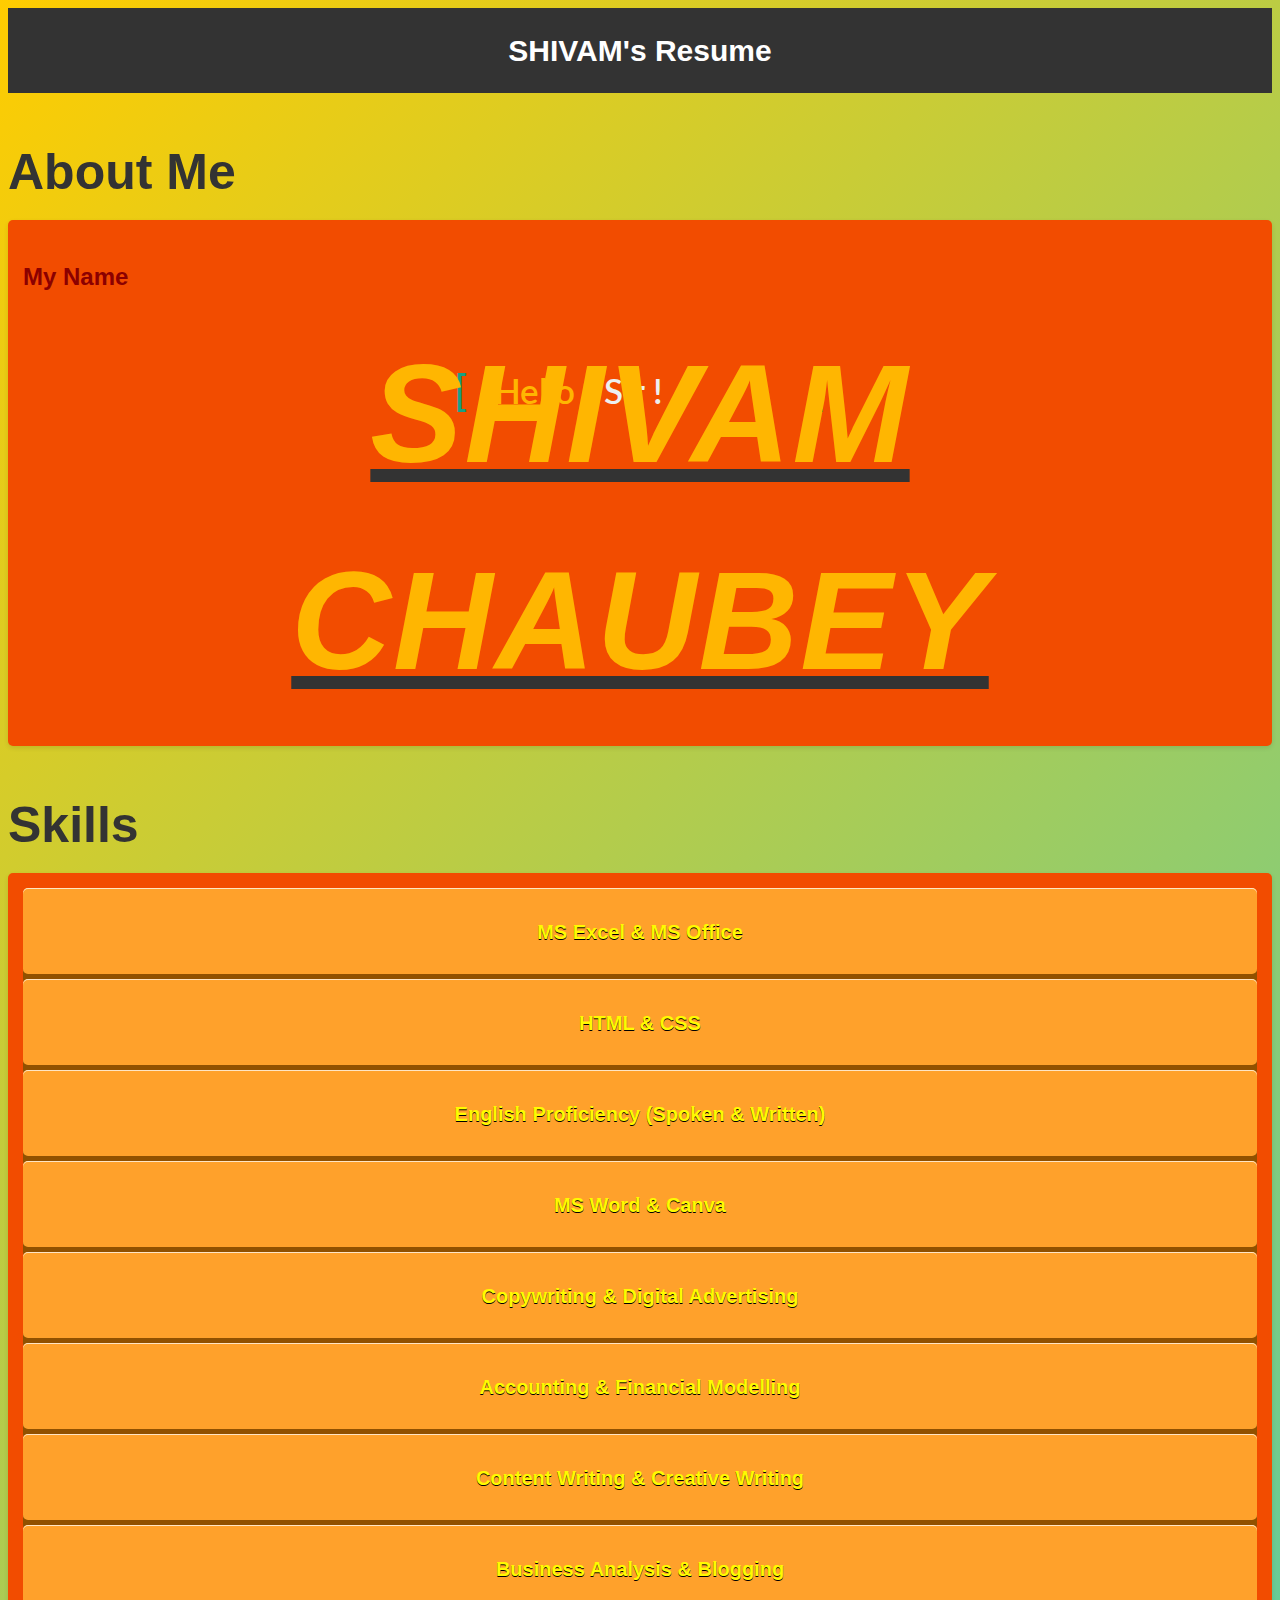
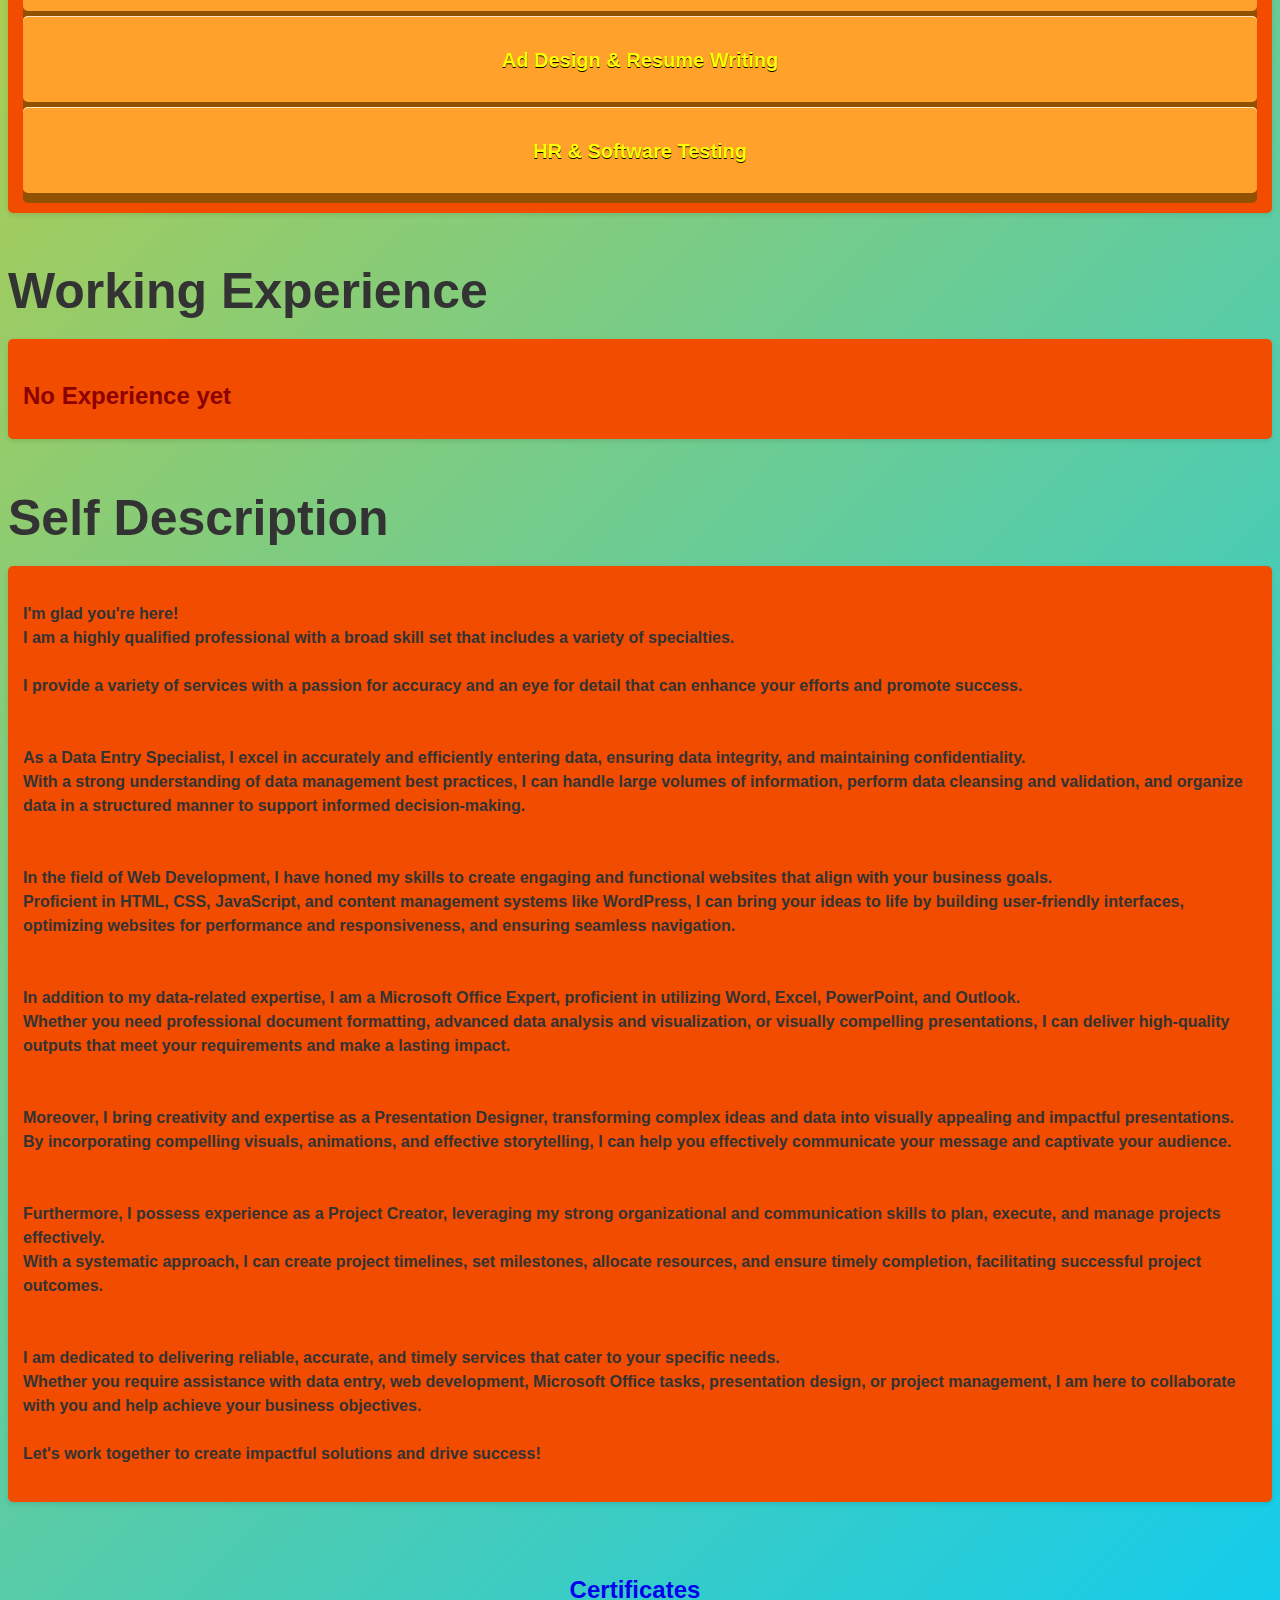
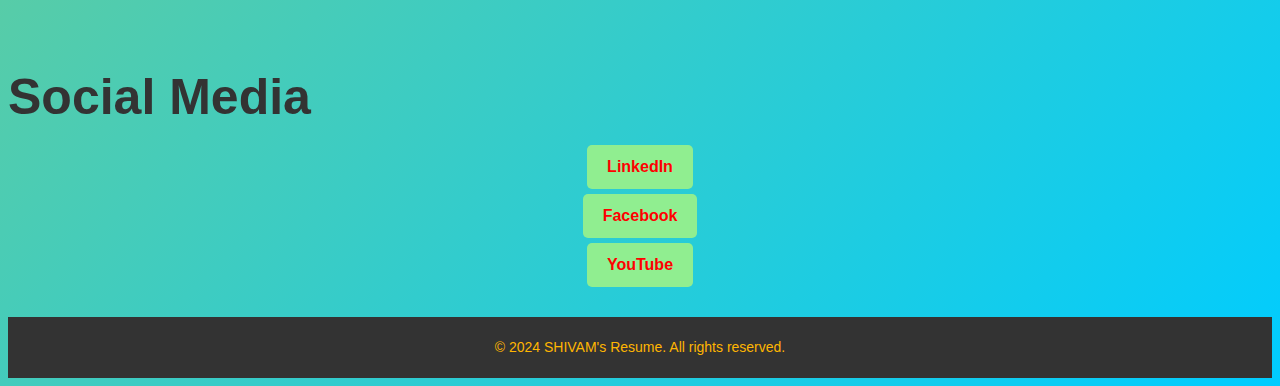
<file: index.html>
<!DOCTYPE html>
<html>
<head>
  <title>My Portfolio</title>
	<script async src="https://pagead2.googlesyndication.com/pagead/js/adsbygoogle.js?client=ca-pub-4160267610962809"
     crossorigin="anonymous"></script>
  <link rel="stylesheet" type="text/css" href="style.css">
</head>
<body>
	<div class="content">
  <div class="content__container">
    <p class="content__container__text">
      Hello
    </p>
    
    <ul class="content__container__list">
      <li class="content__container__list__item">Sir !</li>
      <li class="content__container__list__item">Madam !</li>
      <li class="content__container__list__item">User !</li>
      <li class="content__container__list__item">Everybody !</li>
    </ul>
  </div>
	</div>
 <div class="loading-overlay">
  <div class="loading-spinner">
    <div class="spinner-inner"></div>
  </div>
</div>

  <header>
 <h1>SHIVAM's Resume</h1> 
  </header>
  <link href="https://fonts.googleapis.com/css?family=Lato" rel="stylesheet">

  <main>
  <section> 
    <h2>About Me</h2>
    <article>
     <h3>My Name</h3>
      <center><b><i><big><big><big><p>Shivam Chaubey</p></big></big></big></i></b></center>
    </article>
  </section>


  <section>
  <h2>Skills</h2><center>
  <article><ul>
  
  <li><div class="ontouchstart">
  <div class="small">
    <small class+id="DES">MS Excel & MS Office</small>
  </div>
</div></li>
	
  <li><div class="ontouchstart">
  <div class="small">
    <small id="WD">HTML & CSS</small>
  </div>
</div></li>
	
  <li><div class="ontouchstart">
  <div class="small">
    <small id="MOE">English Proficiency (Spoken & Written)</small>
  </div>
</div></li>
	
  <li><div class="ontouchstart">
  <div class="small">
    <small id="PD">MS Word & Canva</small>
  </div>
</div></li>
	
  <li><div class="ontouchstart">
  <div class="small">
    <small id="PC">Copywriting & Digital Advertising</small>
  </div>
</div></li>
	
  <li><div class="ontouchstart">
  <div class="small">
    <small id="A">Accounting & Financial Modelling</small>
  </div>
</div></li>
	
  <li><div class="ontouchstart">
  <div class="small">
    <small id="VE">Content Writing & Creative Writing</small>
  </div>
</div></li>
	
 <li><div class="ontouchstart">
  <div class="small">
    <small id="RW">Business Analysis & Blogging</small>
  </div>
</div></li>
	
 <li><div class="ontouchstart">
  <div class="small">
    <small id="AD">Ad Design & Resume Writing</small>
  </div>
</div></li>
	  <li><div class="ontouchstart">
  <div class="small">
    <small id="AD">HR & Software Testing</small>
  </div>
</div></li>
	
  </ul></article></center>
  </section>
<script async src="https://pagead2.googlesyndication.com/pagead/js/adsbygoogle.js?client=ca-pub-4160267610962809"
     crossorigin="anonymous"></script>
	  
    <section> 
      <h2>Working Experience</h2>
      <article>
        <h3>No Experience yet</h3>
      </article>
	    <script async src="https://pagead2.googlesyndication.com/pagead/js/adsbygoogle.js?client=ca-pub-4160267610962809"
     crossorigin="anonymous"></script>
   
      <h2>Self Description</h2>
      <article>
      <h4>  I'm glad you're here! <br>
I am a highly qualified professional with a broad skill set that includes a variety of specialties. <br><br>
I provide a variety of services with a passion for accuracy and an eye for detail that can enhance your efforts and promote success. <br>
<br><br>
As a Data Entry Specialist, I excel in accurately and efficiently entering data, ensuring data integrity, and maintaining confidentiality. <br>
With a strong understanding of data management best practices, I can handle large volumes of information, perform data cleansing and validation, and organize data in a structured manner to support informed decision-making. <br>
<br><br>
In the field of Web Development, I have honed my skills to create engaging and functional websites that align with your business goals. <br>
Proficient in HTML, CSS, JavaScript, and content management systems like WordPress, I can bring your ideas to life by building user-friendly interfaces, optimizing websites for performance and responsiveness, and ensuring seamless navigation. <br>
<br><br>
In addition to my data-related expertise, I am a Microsoft Office Expert, proficient in utilizing Word, Excel, PowerPoint, and Outlook. <br>
Whether you need professional document formatting, advanced data analysis and visualization, or visually compelling presentations, I can deliver high-quality outputs that meet your requirements and make a lasting impact. <br>
<br><br>
Moreover, I bring creativity and expertise as a Presentation Designer, transforming complex ideas and data into visually appealing and impactful presentations. <br>
By incorporating compelling visuals, animations, and effective storytelling, I can help you effectively communicate your message and captivate your audience. <br>
<br><br>
Furthermore, I possess experience as a Project Creator, leveraging my strong organizational and communication skills to plan, execute, and manage projects effectively. <br>
With a systematic approach, I can create project timelines, set milestones, allocate resources, and ensure timely completion, facilitating successful project outcomes. <br>
<br><br>
I am dedicated to delivering reliable, accurate, and timely services that cater to your specific needs. <br>
Whether you require assistance with data entry, web development, Microsoft Office tasks, presentation design, or project management, I am here to collaborate with you and help achieve your business objectives. <br>
<br>
Let's work together to create impactful solutions and drive success! <br> </h4>
      </article>
  </section>

	  <nav>
    <ul>
     <h2><li><a href="https://shivamchaubey-tech.github.io/certificates/"><span>C</span><span>e</span><span>r</span><span>t</span><span>i</span><span>f</span><span>i</span><span>c</span><span>a</span><span>t</span><span>e</span><span>s</span></a></li></h2>

    </ul>
  </nav>
      <!-- Add more certificate articles as needed -->

    <section>
  <h2>Social Media</h2>
  <ul><center>
    <li> <a href="https://www.linkedin.com/in/shivxmm13">LinkedIn</a></li>
    <li> <a href="https://www.facebook.com/shiv.xmm">Facebook</a></li>
    <li><a href="https://youtube.com/@shivamcodecrafts?feature=shared">YouTube</a></li>
  </center></ul>
</section>
<script async src="https://pagead2.googlesyndication.com/pagead/js/adsbygoogle.js?client=ca-pub-4160267610962809"
     crossorigin="anonymous"></script>
	  
  </main>
<footer>
  <p>&copy; 2024 SHIVAM's Resume. All rights reserved.</P>
  </footer>
  <script src="portfolio.js"></script>
  </body>
  </html>
</file>
<file: style.css>
/* Add attractive yet formal styling to your portfolio webpage */
body {
  font-family: "Arial", sans-serif;
  color: #333;
  line-height: 1.5;
  background: linear-gradient(135deg, #ffcc00, #00ccff);
}

header {
  background-color: #333;
  color: #fff;
  padding: 20px;
  text-align: center;
}

h1 {
  font-size: 30px;
  margin: 0;
}

nav ul {
  list-style-type: none;
  margin: 0;
  padding: 0;
  text-align: center;
}

nav ul li {
  display: inline;
  margin-right: 10px;
}

/* Add styling to the navigation section */
nav ul li a {
  font-size: 24px;
  font-weight: bold;
  text-decoration: none;
  display: inline-block;
  position: relative;
}


nav ul li a span {
  display: inline-block;
  animation: rainbow 4s infinite linear;
}

@keyframes rainbow {
  0% {
    color: violet;
  }
  14% {
    color: indigo;
  }
  28% {
    color: blue;
  }
  42% {
    color: green;
  }
  57% {
    color: yellow;
  }
  71% {
    color: orange;
  }
  85% {
    color: red;
  }
  100% {
    color: violet;
  }
}


nav ul li a:hover {
  color: #ffcc00;
}

nav ul li a::before {
  content: "";
  position: absolute;
  width: 100%;
  height: 2px;
  bottom: -4px;
  left: 0;
  background-color: #ffcc00;
  transform: scaleX(0);
  transform-origin: left center;
  transition: transform 0.3s ease;
}

nav ul li a:hover::before {
  transform: scaleX(1);
}

}

main {
  padding: 20px;
}

section {
  margin-bottom: 30px;
}

h2 {
  color: #333;
  font-size: 50px;
  margin-bottom: 10px;
}

article {
  background-color: #F24C00;
  padding: 15px;
  border-radius: 5px;
  box-shadow: 0 2px 5px rgba(0, 0, 0, 0.1);
}

h3 {
 font-size: 24px;
  color: #8B0000;
  margin-bottom: 10px;
}

p {
  margin: 0;
  color: #FFB601;
}

small{
	cursor: pointer;
	
}
/*hello*/
.small{
  position:relative;
  display:inline-block;
  margin:5px;
}

.ontouchstart{
  color:  #fffb00;
  font-family:Helvetica, sans-serif;
  font-weight:bold;
  font-size:24px;
  text-align: center;
  text-decoration:none;
  background-color:#FFA12B;
  display:block;
  position:relative;
  padding:20px 40px;
  
  -webkit-tap-highlight-color: rgba(0, 0, 0, 0);
  text-shadow: 0px 1px 0px #000;
  filter: dropshadow(color=#000, offx=0px, offy=1px);
  
  -webkit-box-shadow:inset 0 1px 0 #FFE5C4, 0 10px 0 #915100;
  -moz-box-shadow:inset 0 1px 0 #FFE5C4, 0 10px 0 #915100;
  box-shadow:inset 0 1px 0 #FFE5C4, 0 10px 0 #915100;
  
  -webkit-border-radius: 5px;
  -moz-border-radius: 5px;
  border-radius: 5px;
}

.ontouchstart:active{
  top:10px;
  background-color:#F78900;
  
  -webkit-box-shadow:inset 0 1px 0 #FFE5C4, inset 0 -3px 0 #915100;
  -moz-box-shadow:inset 0 1px 0 #FFE5C4, inset 0 -3pxpx 0 #915100;
  box-shadow:inset 0 1px 0 #FFE5C4, inset 0 -3px 0 #915100;
}

.small:after{
  content:"";
  height:1px;
  width:1px;
  padding:3px;
  position: absolute;
  bottom:-15px;
  left:-4px;
  z-index:-1;
  background-color:#2B1800;
  -webkit-border-radius: 5px;
  -moz-border-radius: 5px;
  border-radius: 5px;
}
/*hello*/
big {
	display: inline-block;
  font-size: 1.2em;
  font-weight: bold;
  color: #333;
  text-transform: uppercase;
  letter-spacing: 2px;
  text-decoration: underline;
  padding: 2px;
  }
  
ul {
  margin: 0;
  padding: 0;
  list-style-type: none;
}

ul li {
  margin-bottom: 5px;
}

footer {
  background-color: #333;
  color: #fff;
  padding: 20px;
  text-align: center;
  font-size: 14px;
}

/* Add styling to the social media links */
section ul li a {
  display: inline-block;
  padding: 10px 20px;
  background-color: #90EE90;
  color:  #FF0000;
  text-decoration: none;
  font-weight: bold;
  border-radius: 5px;
  transition: background-color 0.3s ease;
}

section ul li a:hover {
  background-color: #ffcc00;
}



section article {
  background-color: #F24C00
  padding: 20px;
  border-radius: 5px;
  box-shadow: 0 2px 5px rgba(0, 0, 0, 0.1);
  }
  img {
  max-width: 100%;
  border-radius: 5px;
  margin-top: 10px;
}

.loading-overlay {
  position: fixed;
  top: 0;
  left: 0;
  width: 100%;
  height: 100%;
  background-color: rgba(0, 0, 0, 0.7);
  z-index: 9999;
  display: flex;
  justify-content: center;
  align-items: center;
}

.loading-spinner {
  width: 70px;
  height: 70px;
  border-radius: 50%;
  border: 5px solid transparent;
  border-top-color: #fff;
  animation: spin 1.5s linear infinite;
}

.spinner-inner {
  width: 60%;
  height: 60%;
  border-radius: 50%;
  background-color: rgba(255, 255, 255, 0.7);
  position: absolute;
  top: 50%;
  left: 50%;
  transform: translate(-50%, -50%);
  animation: pulse 2s ease-in-out infinite;
}

@keyframes spin {
  0% {
    transform: rotate(0deg);
  }
  100% {
    transform: rotate(360deg);
  }
}

@keyframes pulse {
  0% {
    transform: scale(0.8);
  }
  50% {
    transform: scale(1);
  }
  100% {
    transform: scale(0.8);
  }
}
b {
  position: relative;
  font-size: 5rem;
}

@import url('https://fonts.googleapis.com/css?family=Lato');

.content {
  position: absolute;
  top: 50%;
  left: 50%;
  transform: translate(-50%, -50%);
  height: 160px;
  overflow: hidden;
  font-family: 'Lato', sans-serif;
  font-size: 35px;
  line-height: 40px;
  color: #ecf0f1;
}

.content__container {
  font-weight: 600;
  overflow: hidden;
  height: 40px;
  padding: 0 40px;
}

.content__container:before {
  content: '[';
  left: 0;
}

.content__container:after {
  content: ']';
  position: absolute;
  right: 0;
}

.content__container:before,
.content__container:after {
  position: absolute;
  top: 0;
  color: #16a085;
  font-size: 42px;
  line-height: 40px;
  animation-name: opacity;
  animation-duration: 2s;
  animation-iteration-count: infinite;
}

.content__container__text {
  display: inline;
  float: left;
  margin: 0;
}

.content__container__list {
  margin-top: 0;
  padding-left: 110px;
  text-align: left;
  list-style: none;
  animation-name: change;
  animation-duration: 10s;
  animation-iteration-count: infinite;
}

.content__container__list__item {
  line-height: 40px;
  margin: 0;
}

@keyframes opacity {
  0%,
  100% {
    opacity: 0;
  }
  50% {
    opacity: 1;
  }
}

@keyframes change {
  0%,
  12.66%,
  100% {
    transform: translate3d(0, 0, 0);
  }
  16.66%,
  29.32% {
    transform: translate3d(0, -25%, 0);
  }
  33.32%,
  45.98% {
    transform: translate3d(0, -50%, 0);
  }
  49.98%,
  62.64% {
    transform: translate3d(0, -75%, 0);
  }
  66.64%,
  79.3% {
    transform: translate3d(0, -50%, 0);
  }
  83.3%,
  95.96% {
    transform: translate3d(0, -25%, 0);
  }
}
/*feedback-form*/

.feedback-section {
  padding: 50px 0;
  background-color: #F24C00;
  text-align: center;
}

.section-title {
  font-size: 30px;
  color: #333;
  margin-bottom: 30px;
}

.feedback-form {
  display: flex;
  flex-direction: column;
  align-items: center;
}

.form-group {
  margin-bottom: 20px;
}

label {
  font-size: 20px;
  color: #333;
}

textarea {
  width: 400px;
  height: 150px;
  padding: 10px;
  font-size: 16px;
  border-radius: 4px;
  border: 1px solid #ccc;
  resize: vertical;
}




/* submit */
@-webkit-keyframes {
}
@-webkit-keyframes extend {
    0% {
        width: 100px;
        height: 100px;
        border-radius: 100px;
        } 10% {
        width: 100px;
        height: 100px;
        background: #fff;
        margin-left: - 5px;
        margin-top: - 5px;
        } 20% {
        width: 100px;
        height: 100px;
        background: #6fb07f;
        margin-left: 0px;
        margin-top: 0px;
        } 100% {
        width: 100px;
        height: 100px;
        border-radius: 100px;
        margin-left: 100px;
        background: #6fb07f;
        }
    }
@keyframes extend {
    0% {
        width: 100px;
        height: 100px;
        border-radius: 100px;
        } 10% {
        width: 100px;
        height: 100px;
        background: #fff;
        margin-left: - 5px;
        margin-top: - 5px;
        } 20% {
        width: 100px;
        height: 100px;
        background: #6fb07f;
        margin-left: 0px;
        margin-top: 0px;
        } 100% {
        width: 100px;
        height: 100px;
        border-radius: 100px;
        margin-left: 190px;
        background: #6fb07f;
        }
    }
@-webkit-keyframes {
}

@-webkit-keyframes {
}
@-webkit-keyframes appear {
    0% {
        opacity: 0;
        } 70% {
        opacity: 0;
        } 100% {
        opacity: 1;
        }
    }
@keyframes appear {
    0% {
        opacity: 0;
        } 70% {
        opacity: 0;
        } 100% {
        opacity: 1;
        }
    }

input, button, submit {
    border: none
    }

.cont {
    position: absolute;
    width: 10px;
    height: 10px;
    left: 50%;
    top: 50%;
    margin: -100px 0 0 -300px
    }

button {
	  animation: wiggle 2s linear infinite;
  border-width: 1px;
    left: calc(50% - 3em);
  
  width: 200px; /* Adjust the width to your desired size */
  height: 50px; /* Adjust the height to your desired size */
  /* border-radius */
  border-radius: 80px; /* Adjust the border-radius to make it rounder */
  background: #fff;
  position: absolute;
  border: 5px solid #6fb07f;
}

@keyframes wiggle {
  0%, 7% {
    transform: rotateZ(0);
  }
  15% {
    transform: rotateZ(-15deg);
  }
  20% {
    transform: rotateZ(10deg);
  }
  25% {
    transform: rotateZ(-10deg);
  }
  30% {
    transform: rotateZ(6deg);
  }
  35% {
    transform: rotateZ(-4deg);
  }
  40%, 100% {
    transform: rotateZ(0);
  }
}

button > span {
  font-size: 24px; /* Adjust the font-size to your desired size */
  color: #6fb07f;
}

img {
    position: absolute;
    top: 0;
    left: 0;
    right: 0;
    bottom: 0;
    margin: auto;
    -ms-filter: "progid:DXImageTransform.Microsoft.Alpha(Opacity=0)";
    filter: alpha(opacity=0);
    opacity: 0
    }

button:focus {
    /*animation*/
    -webkit-animation: extend 1s ease-in-out;
    -ms-animation: extend 1s ease-in-out;
    animation: extend 1s ease-in-out;
    -webkit-animation-fill-mode: forwards;
    /* Chrome, Safari, Opera */
    animation-fill-mode: forwards
    }

button:focus > span {
    /*animation*/
    -webkit-animation: disappear 0s ease-in-out;
    -ms-animation: disappear 0s ease-in-out;
    animation: disappear 0s ease-in-out;
    -webkit-animation-fill-mode: forwards;
    /* Chrome, Safari, Opera */
    animation-fill-mode: forwards
    }

button:focus > img {
    /*animation*/
    -webkit-animation: appear 1s ease-in-out;
    -ms-animation: appear 1s ease-in-out;
    animation: appear 1s ease-in-out;
    -webkit-animation-fill-mode: forwards;
    /* Chrome, Safari, Opera */
    animation-fill-mode: forwards
}
</file>
